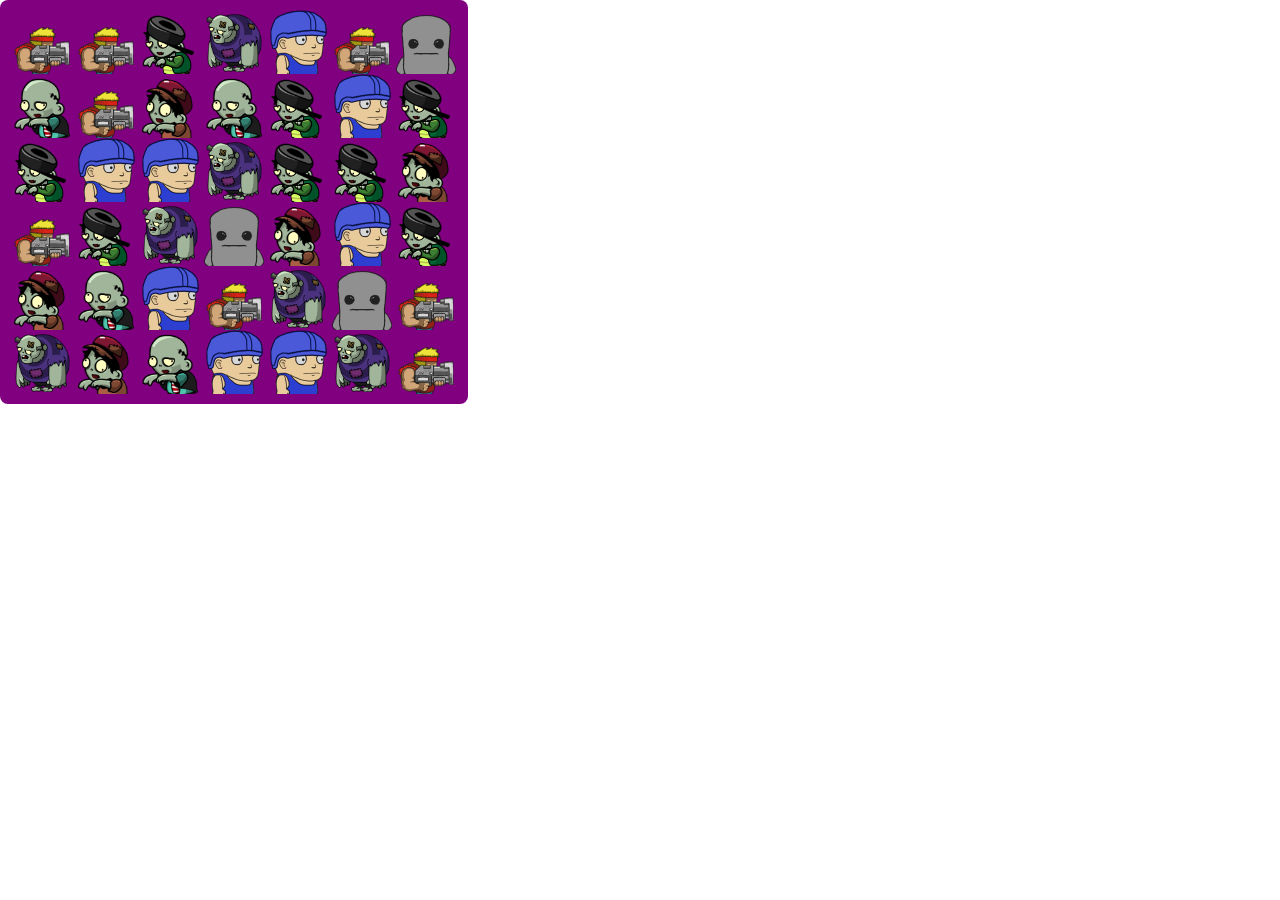
<file: index.html>
<!DOCTYPE html>
<html lang="en">
<head>
	<meta charset="UTF-8">
	<meta http-equiv="X-UA-Compatible" content="IE=edge">
	<meta name="viewport" content="width=device-width, initial-scale=1.0">
	<title></title>
</head>
<body>
	<script src="https://ajax.googleapis.com/ajax/libs/jquery/3.6.0/jquery.min.js"></script>
	<script src="main.js"></script>
</body>
</html>
</file>
